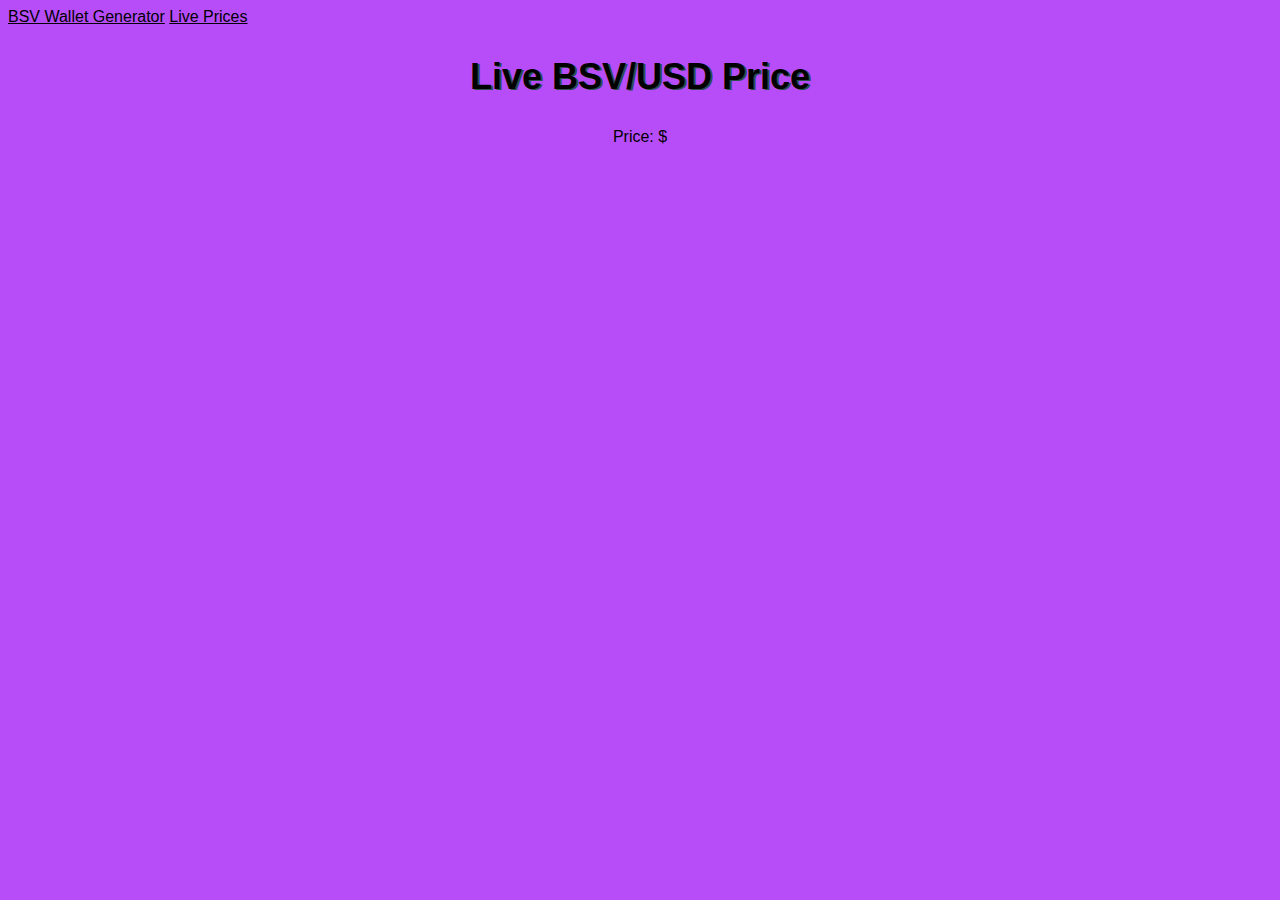
<file: Task 1.2/live_price.html>
<!DOCTYPE html>
<html lang="en">
  <head>
    <title>Live prices</title>
    <link href="styles.css" rel="stylesheet" type="text/css">
  </head>
<body>
    <div>
        <a href="index.html">BSV Wallet Generator</a>
        <a href="live_price.html">Live Prices</a>
    </div>

    <div>
        <h2>Live BSV/USD Price</h2>
      <p id="livedata">
        Price: $<span id="prc"></span>
      </p> 
    </div>

<script src="live_price.js"></script>
</body>
</file>
<file: Task 1.2/styles.css>
body {
    font-family: Arial, sans-serif;
    background-color: rgb(183, 77, 249);
  }
  
  h1 {
    font-size: 36px;
    text-align: center;
    color: black;
    text-decoration: solid;
    text-overflow: ellipsis;
    text-shadow: 2px 1px darkslategray;
    margin: 1;
  }

  h2 {
    font-size: 36px;
    text-align: center;
    color: black;
    text-decoration: solid;
    text-overflow: ellipsis;
    text-shadow: 2px 1px darkslategray;
    margin: 1;
  }
  
  a {
    color: black;
    margin-top: 20px;
    margin-bottom: 20px;
  }
  
  p {
    font-size: 16px;
    text-align: center;
  }
  
  img {
    width: 200px;
    height: 200px;
    margin-left: auto;
    margin-right: auto;
  }

  div{
    margin-left: auto;
    margin-right: auto;
  }

  .center {
    display: block;
    margin-left: auto;
    margin-right: auto;
    margin-top: 20px;
    margin-bottom: 20px;
  }

  .block {
    font-family: monospace;
    color: black;
  }
  
  #block1 {
    background-color: lightgoldenrodyellow;
    border: 1px solid gray;
    padding: 10px;
    align-content: center;
    height: 100px;
  }
  
  #block2 {
    background-color: lightgoldenrodyellow;
    border: 1px solid gray;
    padding: 10px;
    align-content: center;
    height: 100px;
  }
  
  #block3 {
    background-color: lightgoldenrodyellow;
    border: 1px solid gray;
    padding: 10px;
    align-content: center;
    height: 300px;
  }
</file>
